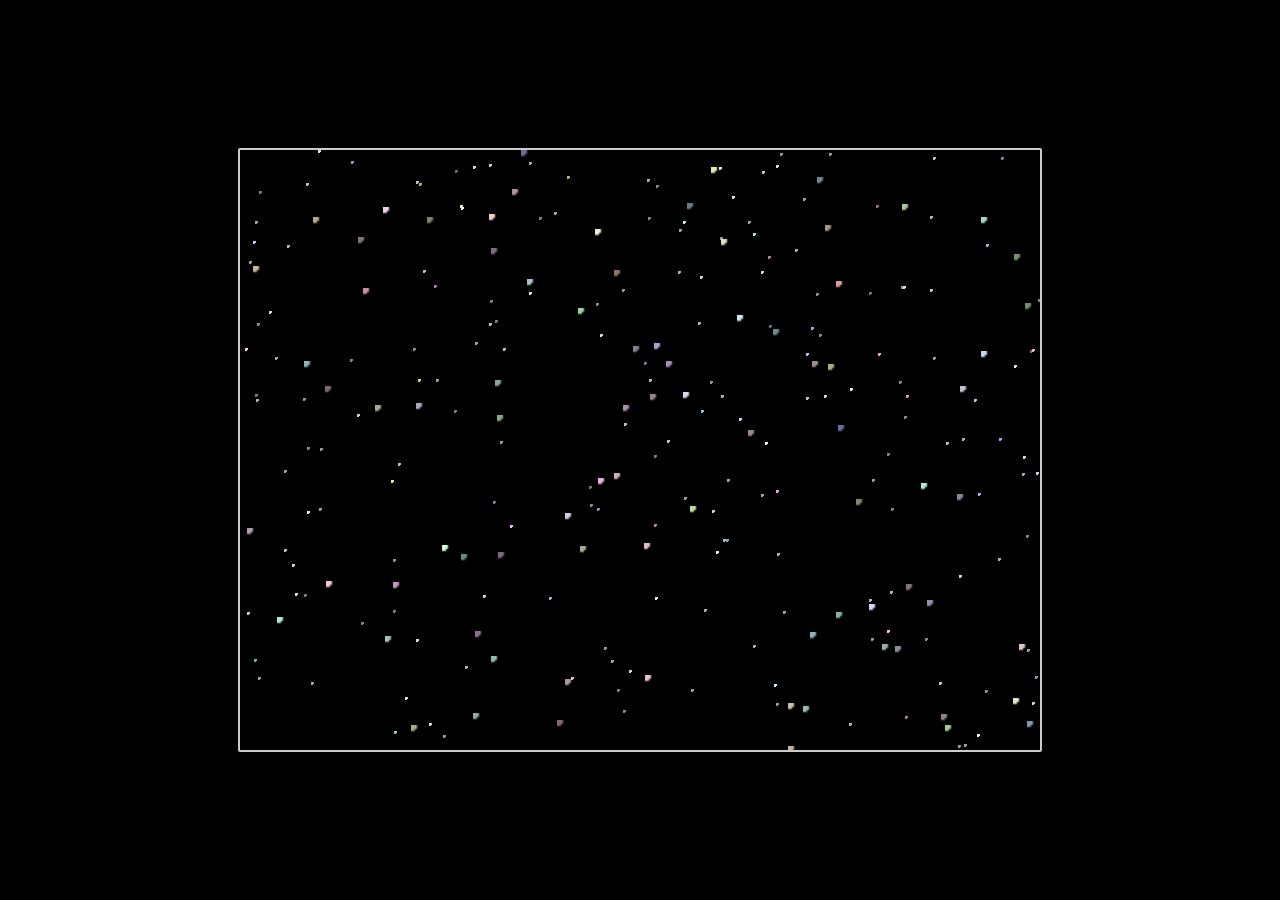
<file: src/shipview.html>
<html>
  <head>
    <meta charset="UTF-8" />
    <meta
      name="viewport"
      content="width=device-width, initial-scale=1.0, maximum-scale=1.0, user-scalable=no"
    />
    <link rel="icon" href="src/media/favicon.ico" type="image/x-icon" />
    <link href="../src/media/sixtyfour.css" rel="stylesheet" />
    <link href="../src/style.css" rel="stylesheet" />
    <script src="../libs/3rdparty/p5.min.js"></script>
    <script type="module" src="../libs/3rdparty/pixi.mjs"></script>
    <style></style>
  </head>
  <body></body>
  <script type="module" src="shipview.js"></script>
</html>
</file>
<file: src/media/sixtyfour.css>
/* math */
@font-face {
  font-family: "Sixtyfour";
  font-style: normal;
  font-weight: 400;
  font-display: swap;
  src:
    url(SixtyFour.woff2) format("woff2"),
    url(Sixtyfour.woff2) format("woff2");
  unicode-range: U+0302-0303, U+0305, U+0307-0308, U+0310, U+0312, U+0315,
    U+031A, U+0326-0327, U+032C, U+032F-0330, U+0332-0333, U+0338, U+033A,
    U+0346, U+034D, U+0391-03A1, U+03A3-03A9, U+03B1-03C9, U+03D1, U+03D5-03D6,
    U+03F0-03F1, U+03F4-03F5, U+2016-2017, U+2034-2038, U+203C, U+2040, U+2043,
    U+2047, U+2050, U+2057, U+205F, U+2070-2071, U+2074-208E, U+2090-209C,
    U+20D0-20DC, U+20E1, U+20E5-20EF, U+2100-2112, U+2114-2115, U+2117-2121,
    U+2123-214F, U+2190, U+2192, U+2194-21AE, U+21B0-21E5, U+21F1-21F2,
    U+21F4-2211, U+2213-2214, U+2216-22FF, U+2308-230B, U+2310, U+2319,
    U+231C-2321, U+2336-237A, U+237C, U+2395, U+239B-23B7, U+23D0, U+23DC-23E1,
    U+2474-2475, U+25AF, U+25B3, U+25B7, U+25BD, U+25C1, U+25CA, U+25CC, U+25FB,
    U+266D-266F, U+27C0-27FF, U+2900-2AFF, U+2B0E-2B11, U+2B30-2B4C, U+2BFE,
    U+3030, U+FF5B, U+FF5D, U+1D400-1D7FF, U+1EE00-1EEFF;
}
/* symbols */
@font-face {
  font-family: "Sixtyfour";
  font-style: normal;
  font-weight: 400;
  font-display: swap;
  src:
    url(SixtyFour.woff2) format("woff2"),
    url(Sixtyfour.woff2) format("woff2");
  unicode-range: U+0001-000C, U+000E-001F, U+007F-009F, U+20DD-20E0, U+20E2-20E4,
    U+2150-218F, U+2190, U+2192, U+2194-2199, U+21AF, U+21E6-21F0, U+21F3,
    U+2218-2219, U+2299, U+22C4-22C6, U+2300-243F, U+2440-244A, U+2460-24FF,
    U+25A0-27BF, U+2800-28FF, U+2921-2922, U+2981, U+29BF, U+29EB, U+2B00-2BFF,
    U+4DC0-4DFF, U+FFF9-FFFB, U+10140-1018E, U+10190-1019C, U+101A0,
    U+101D0-101FD, U+102E0-102FB, U+10E60-10E7E, U+1D2C0-1D2D3, U+1D2E0-1D37F,
    U+1F000-1F0FF, U+1F100-1F1AD, U+1F1E6-1F1FF, U+1F30D-1F30F, U+1F315, U+1F31C,
    U+1F31E, U+1F320-1F32C, U+1F336, U+1F378, U+1F37D, U+1F382, U+1F393-1F39F,
    U+1F3A7-1F3A8, U+1F3AC-1F3AF, U+1F3C2, U+1F3C4-1F3C6, U+1F3CA-1F3CE,
    U+1F3D4-1F3E0, U+1F3ED, U+1F3F1-1F3F3, U+1F3F5-1F3F7, U+1F408, U+1F415,
    U+1F41F, U+1F426, U+1F43F, U+1F441-1F442, U+1F444, U+1F446-1F449,
    U+1F44C-1F44E, U+1F453, U+1F46A, U+1F47D, U+1F4A3, U+1F4B0, U+1F4B3, U+1F4B9,
    U+1F4BB, U+1F4BF, U+1F4C8-1F4CB, U+1F4D6, U+1F4DA, U+1F4DF, U+1F4E3-1F4E6,
    U+1F4EA-1F4ED, U+1F4F7, U+1F4F9-1F4FB, U+1F4FD-1F4FE, U+1F503, U+1F507-1F50B,
    U+1F50D, U+1F512-1F513, U+1F53E-1F54A, U+1F54F-1F5FA, U+1F610, U+1F650-1F67F,
    U+1F687, U+1F68D, U+1F691, U+1F694, U+1F698, U+1F6AD, U+1F6B2, U+1F6B9-1F6BA,
    U+1F6BC, U+1F6C6-1F6CF, U+1F6D3-1F6D7, U+1F6E0-1F6EA, U+1F6F0-1F6F3,
    U+1F6F7-1F6FC, U+1F700-1F7FF, U+1F800-1F80B, U+1F810-1F847, U+1F850-1F859,
    U+1F860-1F887, U+1F890-1F8AD, U+1F8B0-1F8BB, U+1F8C0-1F8C1, U+1F900-1F90B,
    U+1F93B, U+1F946, U+1F984, U+1F996, U+1F9E9, U+1FA00-1FA6F, U+1FA70-1FA7C,
    U+1FA80-1FA89, U+1FA8F-1FAC6, U+1FACE-1FADC, U+1FADF-1FAE9, U+1FAF0-1FAF8,
    U+1FB00-1FBFF;
}
/* latin-ext */
@font-face {
  font-family: "Sixtyfour";
  font-style: normal;
  font-weight: 400;
  font-display: swap;
  src:
    url(SixtyFour.woff2) format("woff2"),
    url(Sixtyfour.woff2) format("woff2");
  unicode-range: U+0100-02BA, U+02BD-02C5, U+02C7-02CC, U+02CE-02D7, U+02DD-02FF,
    U+0304, U+0308, U+0329, U+1D00-1DBF, U+1E00-1E9F, U+1EF2-1EFF, U+2020,
    U+20A0-20AB, U+20AD-20C0, U+2113, U+2C60-2C7F, U+A720-A7FF;
}
/* latin */
@font-face {
  font-family: "Sixtyfour";
  font-style: normal;
  font-weight: 400;
  font-display: swap;
  src:
    url(SixtyFour.woff2) format("woff2"),
    url(Sixtyfour.woff2) format("woff2");
  unicode-range: U+0000-00FF, U+0131, U+0152-0153, U+02BB-02BC, U+02C6, U+02DA,
    U+02DC, U+0304, U+0308, U+0329, U+2000-206F, U+20AC, U+2122, U+2191, U+2193,
    U+2212, U+2215, U+FEFF, U+FFFD;
}
</file>
<file: src/style.css>
:root {
  /*font-size: calc(calc(min(1vw, 1vh)));*/
  font-family: "Sixtyfour";
}

html {
  font-size: 12px;
  margin: 0;
  padding: 0;
  overflow: hidden;
  background-color: black;
  width: 100vw;
  height: 100vh;
}

@media (max-width: 991px) and (orientation: landscape) {
  html {
    font-size: 6px; /* Smaller root font size for mobile */
  }
}

body {
  font-size: 0.7rem;
  margin: 0;
  padding: 0;
  overflow: hidden;
  background-color: black;
  width: 100vw;
  height: 100vh;
}
.landscape {
  transform: rotate(90deg) translateY(-100vw);
  width: 100vh;
  height: 100vw;
}
canvas {
  object-fit: cover;
  position: absolute;
  top: round(nearest, 50%, 1px);
  left: round(nearest, 50%, 1px);
  transform: translate(round(nearest, -50%, 1px), round(nearest, -50%, 1px));
  border: 2px solid #ccc;
  border-radius: 2px;
}

#intro {
  position: absolute;
  top: 40%;
  left: 50%;
  transform: translate(-50%, -50%);
  z-index: 1001;
  color: white;
  cursor: pointer;
}

#intro-title {
  font-size: 7rem;
}

#mobile-warning {
  font-size: 1.5rem;
  margin-top: 1rem;
  text-align: center;
  margin-left: -5rem;
}

.action-name {
  color: #cc0;
}

.button-name {
  /* TODO: Use this in intro*/
  color: #cc0;
}

.game-title {
  background-image: linear-gradient(
    to right,
    #c60,
    #cc0,
    #0cc,
    #06c,
    #0cc,
    #cc0,
    #c60
  );
  -webkit-background-clip: text;
  background-clip: text;
  color: transparent;
  background-size: 400%;
  animation: gradientShift 10s linear infinite;
}

@keyframes gradientShift {
  0% {
    background-position: 0% 50%;
  }
  100% {
    background-position: -200% 50%;
  }
}
#intro-info {
  font-size: 1.2rem;
}

#glass {
  position: absolute;
  width: calc(max(100vh, 100vw));
  height: calc(max(100vh, 100vw));
  background-color: transparent;
  overflow: hidden;
  top: 0;
  left: 0;
  z-index: 5;
  backdrop-filter: blur(50px);
  -webkit-backdrop-filter: blur(50px);
}

#main-menu {
  font-family: "Sixtyfour";
  color: #cc3;
  font-size: 2.5rem;
  top: 35%;
  left: 50%;
  transform: translate(-50%, -50%);
  width: 30%;
  text-align: center;
}

#pause-menu {
  font-size: 2rem;
  flex-shrink: 0;
  margin-right: auto; /* Remove this to allow centering or specific placement */
  margin-left: auto; /* This will center it if there's space */
  padding: 1rem;
  cursor: default;
  width: fit-content;
}

.pause-button {
  margin-top: 0.7rem;
}

.metap-modal {
  font-size: 1rem;
  top: 2rem;
  right: 2rem;
  transform: none;
}

#metap-modal {
  height: 60vh;
  overflow: scroll;
  z-index: 10000;
}

#metap-modal-glass {
  z-index: 10000;
}

#msgs-main {
  font-family: "Sixtyfour";
}

.encouragement {
  color: #c60;
  margin-bottom: 1.5rem;
}

.remaining-time {
  color: #c60;
}

.wave-num {
  color: #0cc;
}

#score {
  text-align: right;
  margin-right: 1em;
  width: 10em;
  float: right;
}

#info {
  position: absolute;
  z-index: 1000;
  width: 100%;
  display: none;
  align-items: center;
  box-sizing: border-box;
  top: 0.2em;
  left: 0.2em;
  color: #cc0;
  font-size: 1.5rem;
}

#debug-menu {
  font-size: 2rem;
  flex-shrink: 0;
  margin-right: auto;
  padding: 0.5rem;
  cursor: default;
  width: fit-content;
  position: absolute;
  bottom: 0.5rem;
  right: 0.5rem;
  z-index: 10000;
  color: #777;
}

#right-container {
  display: flex;
  flex-shrink: 0;
}

#next-wave-countdown {
  padding: 10px;
  margin-left: 10px;
}

#score {
  font-size: 1rem;
  padding: 10px;
  margin-left: 10px;
}

#extra-info {
  position: static;
  z-index: 1000;
  display: flex;
  align-items: center;
  box-sizing: border-box;
  color: #cc0;
}

.right-container {
  display: flex;
  flex-shrink: 0;
}

#hull {
  min-width: 8em;
  padding: 0.5rem;
  margin-left: 0.5rem;
}

#primary-weapon-types {
  /*padding: 0.5rem;
  margin-left: 0.5rem;*/
  width: 3rem;
  aspect-ratio: 1 / 1;
  border-radius: 0.1rem;
  border: 1px solid #ccc;
  display: flex;
  overflow: hidden;
  margin-left: 0.5rem;
}

#primary-weapon-types > img {
  width: 100%;
  height: 100%;
  object-fit: contain;
}

#primary-weapon-ammo,
#secondary-weapon-ammo,
#shield-energy,
#secondary-energy {
  font-size: 80%;
}
#secondary-weapon-types {
  /*padding: 0.5rem;
  margin-left: 0.5rem;*/
  width: 3rem;
  aspect-ratio: 1 / 1;
  border-radius: 0.1rem;
  border: 1px solid #ccc;
  display: flex;
  overflow: hidden;
  margin-left: 0.5rem;
}

#secondary-weapon-types > img {
  width: 100%;
  height: 100%;
  object-fit: contain;
}

#shield-types {
  /*padding: 0.5rem;
  margin-left: 0.5rem;*/
  width: 3rem;
  aspect-ratio: 1 / 1;
  border-radius: 0.1rem;
  border: 1px solid #ccc;
  display: flex;
  overflow: hidden;
  margin-left: 0.5rem;
}

#shield-types > img {
  width: 100%;
  height: 100%;
  object-fit: contain;
}

#secondary-types {
  /*padding: 0.5rem;
  margin-left: 0.5rem;*/
  width: 3rem;
  aspect-ratio: 1 / 1;
  border-radius: 0.1rem;
  border: 1px solid #ccc;
  display: flex;
  overflow: hidden;
  margin-left: 0.5rem;
}

#secondary-types > img {
  width: 100%;
  height: 100%;
  object-fit: contain;
}

#current-powerups-hud {
  display: flex;
  width: fit-content;
  cursor: help;
  margin-left: 1rem;
}

#current-powerups-hud {
  flex-wrap: wrap;
  min-height: 1rem;
  max-height: 1rem;
  border-radius: 1rem;
}

#current-powerups-hud > div {
  width: 3rem;
  aspect-ratio: 1/1;
  border-radius: 0.1rem;
  border: 1px solid #ccc;
  display: flex;
  overflow: hidden;
  margin-left: 0.5rem;
  transform: translate(0, round(nearest, -1rem, 1px));
}

.overheated {
  border: 4px solid #c06 !important;
  box-sizing: border-box;
}

.defective {
  border: 4px solid #c06 !important;
  box-sizing: border-box;
}

#current-powerups-hud > div > img {
  width: 100%;
  height: 100%;
  object-fit: contain;
}

#powerup-container {
  cursor: pointer;
  z-index: 5;
  font-size: 1rem;
  position: fixed;
  top: 50%;
  left: 50%;
  transform: translate(-50%, -50%);
  color: white;
  padding: 1rem;
  border-radius: 1rem; /* TODO: check all radii */
  border: 1px solid #ccc;
  text-align: center;
  width: 80rem; /* To fit all text */
  display: flex;
  flex-direction: row;
  justify-content: center;
  flex-wrap: wrap;
}

.powerup-title {
  font-size: 2rem;
  color: #0cc;
}

.powerup-replaces {
  font-size: 1.2rem;
  color: #c60;
  font-style: italic;
}

#powerup-container > h2 {
  width: 100%;
  flex-basis: 100%;
  padding-top: 0.3rem;
  padding-bottom: 0.3rem;
}

#skip-powerup {
  width: 100%;
  flex-basis: 100%;
}

.powerup-selected {
  background-color: #555;
  border-radius: 1rem;
  border: 1px solid #ccc;
}

#current-powerups {
  display: flex;
  width: 100%;
  flex-basis: 100%;
  cursor: help;
}

.current-powerups {
  flex-wrap: wrap;
  border: 1px solid #ccc;
  min-height: 3rem;
  border-radius: 1rem;
}

.current-powerups > div {
  width: 3rem;
  aspect-ratio: 1/1;
  border-radius: 1rem;
  border: 1px solid #ccc;
  display: flex;
  overflow: hidden;
  margin: 0.5rem;
}

.current-powerups > div > img {
  width: 100%;
  height: 100%;
  object-fit: contain;
}

.powerup-choice {
  flex: 1;
  display: flex;
  flex-direction: column;
  align-items: center;
  padding: 10px;
  box-sizing: border-box;
}

.choice-glyph {
  width: 50%;
  aspect-ratio: 1/1;
  border-radius: 1rem;
  border: 1px solid #ccc;
  margin-bottom: 5px;
  display: flex;
  justify-content: center;
  align-items: center;
  margin-bottom: 2rem;
  overflow: hidden;
}

.choice-glyph img {
  width: 100%;
  height: 100%;
  object-fit: contain;
}

.choice-description {
  text-align: center;
  color: white;
  font-size: 1.5rem;
}

.choice-description table {
  text-align: center;
  color: white;
}

.player-stats {
  font-size: 1.1rem;
  border: 1px solid #ccc;
  border-radius: 1rem;
  border-collapse: separate;
  color: white;
  text-align: center;
  padding: 0.5rem;
  margin-top: 1rem;
}

.player-stats-title {
  text-align: left;
}

/* TODO: to move out */

.control-list-wrapper {
  color: white;
}

.control-list-wrapper > table {
  color: white;
  margin: 1em;
  border-collapse: separate;
  border-spacing: 2rem;
}

.control-list-wrapper th {
  color: white;
  font-size: 120%;
}

.control-list-wrapper .action-name {
  border-right: 1px solid #cc0;
}

.settings-checkbox {
  font-size: 110%;
  text-align: left;
  margin-left: 10em;
}

.settings-checkbox > input {
  width: 1.5em;
  height: 1.5em;
  vertical-align: middle;
  appearance: none;
  -webkit-appearance: none;
  background-color: black;
  border: 1px solid #ccc;
  border-radius: 0.2em;
  cursor: pointer;
  display: inline-block;
  position: relative;
  margin-right: 2em;
}

.settings-checkbox > input:checked {
  background-color: #6c0;
}

.setting-control {
  color: #c60;
}

#effectText {
  position: absolute;
  font-size: 1em;
  font-weight: bold;
  text-align: center;
  color: #c06;
  opacity: 0; /* Starts hidden */
  transition:
    opacity 500ms ease-out,
    font-size 500ms ease-out;
  pointer-events: none;
  z-index: 1001;
}

#about {
  font-size: 1.3rem;
  color: #6c0;
  text-align: left;
  line-height: 1.4;
}

#about-title {
  font-size: 3rem;
  text-align: center;
}

#about blockquote {
  color: #cc0;
}

#about blockquote em {
  color: #06c;
}

#about em {
  color: #c60;
}

#about code {
  color: #c60;
}

.changelog-button {
  cursor: pointer;
  color: #c06;
}

/* Styles the scrollbar track (the gutter) */
::-webkit-scrollbar-track {
  background-color: black;
}

/* Styles the scrollbar thumb (the draggable part) */
::-webkit-scrollbar-thumb {
  background-color: #660;
  border-radius: 4px;
}

/* You might also want to define the scrollbar width */
::-webkit-scrollbar {
  width: 10px; /* Adjust width as needed */
}

.changelog-content {
  text-align: left;
  cursor: pointer;
  height: 50vh;
  overflow-y: scroll;
}

.changelog-content > h1 {
  color: #cc0;
}

.changelog-content > li {
  font-size: 1.25rem;
}

.changelog-content em {
  color: #6c0;
  font-style: normal;
}

#summary {
  text-align: left;
}

#summary em {
  color: #cc0;
}

.last-level {
  font-size: 110%;
  margin-bottom: 1rem;
}

.game-over {
  width: 70rem;
  font-size: 120%;
}

/* Mobile media queries */

@media (max-width: 991px) and (orientation: landscape) {
  #powerup-container {
    cursor: pointer;
    z-index: 5;
    font-size: 0.8rem;
    position: fixed;
    top: 50%;
    left: 50%;
    transform: translate(-50%, -50%);
    color: white;
    padding: 1rem;
    border-radius: 1rem; /* TODO: check all radii */
    border: 1px solid #ccc;
    text-align: center;
    width: 80rem; /* To fit all text */
    display: flex;
    flex-direction: row;
    justify-content: center;
    flex-wrap: wrap;
  }
  .powerup-title {
    font-size: 1.2rem;
    color: #0cc;
  }

  .powerup-description {
    font-size: 1rem;
  }

  .powerup-replaces {
    font-size: 0.9rem;
    color: red;
    font-style: italic;
  }

  #powerup-container > h2 {
    width: 100%;
    flex-basis: 100%;
    padding-top: 0.3rem;
    padding-bottom: 0.3rem;
    font-size: 1.2rem;
  }
  .choice-glyph {
    width: 30%;
    aspect-ratio: 1/1;
    border-radius: 1rem;
    border: 1px solid #ccc;
    margin-bottom: 5px;
    display: flex;
    justify-content: center;
    align-items: center;
    overflow: hidden;
  }
  .choice-description {
    text-align: center;
    color: white;
    font-size: 1.1rem;
  }
  .choice-description > h2 {
    font-size: 1.2rem;
  }
  .choice-description > p {
    margin-block-start: 0.5rem;
    margin-block-end: 0.5rem;
    font-size: 90%;
  }

  .control-list-wrapper {
    width: 100rem;
  }

  .control-list-wrapper > table {
    color: white;
    margin: 0.5em;
    border-collapse: separate;
    border-spacing: 1rem;
    font-size: 1.5rem;
  }
  #info {
    top: 0em;
    left: 0em;
  }
  #primary-weapon-types {
    width: 2rem;
  }
  #secondary-weapon-types {
    width: 2rem;
  }
  #shield-types {
    width: 2rem;
  }
  #secondary-types {
    width: 2rem;
  }
  #about {
    font-size: 1.2rem;
    color: #6c0;
    text-align: left;
    line-height: 1.4;
    overflow: scroll;
    height: 50vh;
  }
  .changelog-content {
    height: 50vh;
    overflow: scroll;
  }

  .game-over {
    width: 70rem;
  }
}

/* Mobile pad */

@media (max-width: 991px) {
  /* Adjust the max-width breakpoint as needed for your game */
  body {
    -webkit-user-select: none; /* Safari */
    -moz-user-select: none; /* Firefox */
    -ms-user-select: none; /* Internet Explorer/Edge */
    user-select: none; /* Standard syntax */
  }
}

#gamepad-dpad {
  opacity: 0.3;
  position: absolute;
  left: 0.1rem;
  bottom: 0.1rem;
  width: 205px;
  height: 205px;
  display: none;
  justify-content: center;
  align-items: center;
  z-index: 10002;
  --diagonal-offset: 8%;
  --straight-offset: 15%;
}

.dpad-button {
  width: 60px;
  height: 60px;
  border-radius: 50%;
  border: 2px solid #ccc;
  position: absolute;
  box-sizing: border-box;
  display: flex;
  justify-content: center;
  align-items: center;
}

.up {
  top: var(--straight-offset);
}

.down {
  bottom: var(--straight-offset);
}

.left {
  left: var(--straight-offset);
}

.right {
  right: var(--straight-offset);
}

.up-left {
  top: var(--diagonal-offset);
  left: var(--diagonal-offset);
}

.up-right {
  top: var(--diagonal-offset);
  right: var(--diagonal-offset);
}

.down-left {
  bottom: var(--diagonal-offset);
  left: var(--diagonal-offset);
}

.down-right {
  bottom: var(--diagonal-offset);
  right: var(--diagonal-offset);
}

#action-buttons {
  font-size: 1.3rem;
  opacity: 0.3;
  position: absolute;
  right: 0.1rem;
  bottom: 0.1rem;
  width: 205px;
  height: 205px;
  display: none;
  justify-content: center;
  align-items: center;
  z-index: 10002;
  --diagonal-offset: 8%;
  --straight-offset: 15%;
}

.action-button {
  color: white;
  width: 60px;
  height: 60px;
  border-radius: 50%;
  border: 1px solid white;
  position: absolute;
  box-sizing: border-box;
  display: flex;
  justify-content: center;
  align-items: center;
}

.x {
  top: var(--straight-offset);
  color: #0cc;
  border: 2px solid #0cc;
}

.b {
  bottom: var(--straight-offset);
  color: #cc6;
  border: 2px solid #cc6;
}

.y {
  left: var(--straight-offset);
  color: #0c6;
  border: 2px solid #0c6;
}

.a {
  right: var(--straight-offset);
  color: #c06;
  border: 2px solid #c06;
}

.yx {
  display: none;
  top: var(--diagonal-offset);
  left: var(--diagonal-offset);
}

.xa {
  display: none;
  top: var(--diagonal-offset);
  right: var(--diagonal-offset);
}

.ab {
  display: none;
  bottom: var(--diagonal-offset);
  left: var(--diagonal-offset);
}

.by {
  display: none;
  bottom: var(--diagonal-offset);
  right: var(--diagonal-offset);
}
</file>
